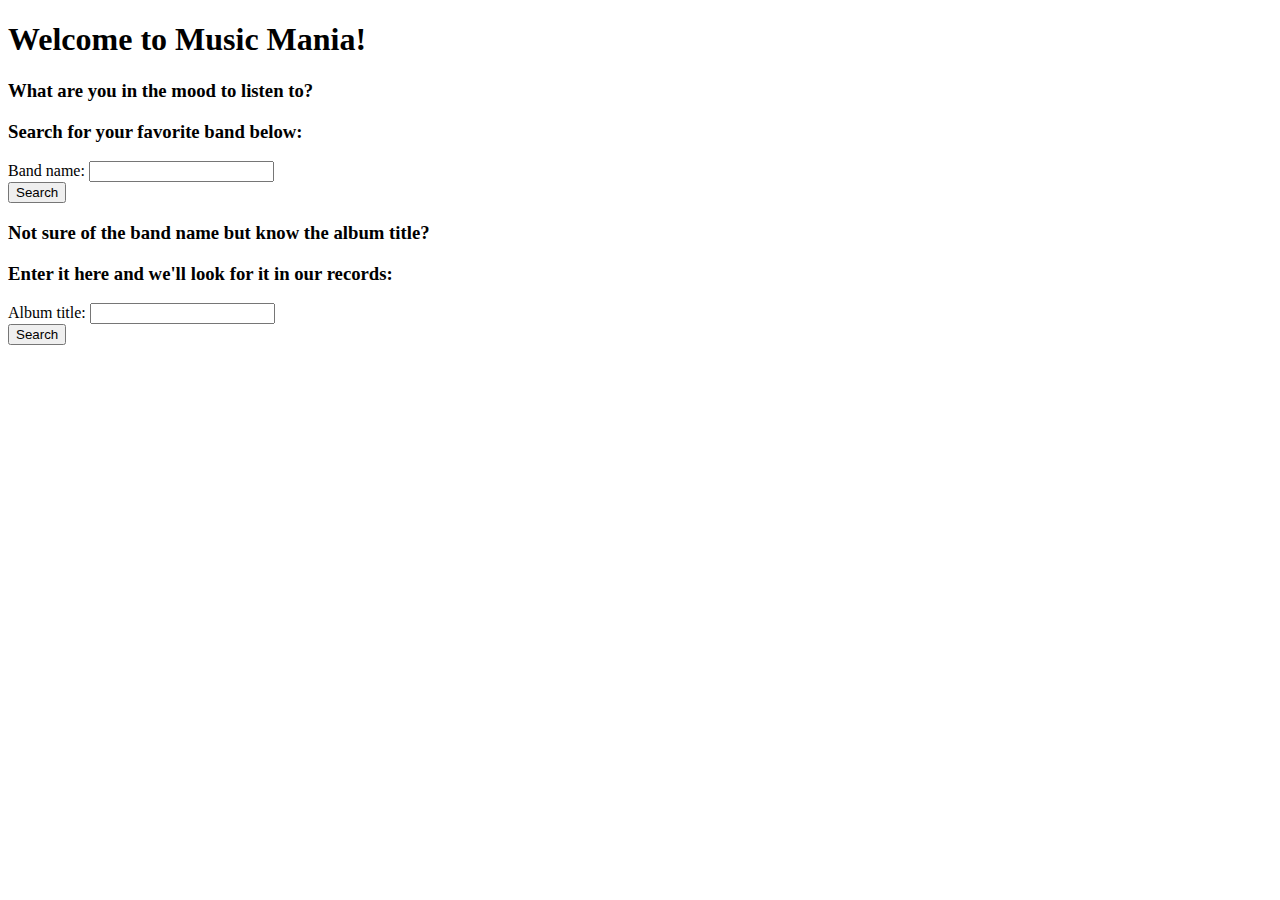
<file: src/main/resources/templates/index.html>
<!DOCTYPE html>
<html lang="en" xmlns:th="http://www.thymeleaf.org">
<head>
    <meta charset="UTF-8"/>
    <title>Record Store Home</title>
    <span th:include="includes :: css"></span>
</head>
<body>

<div th:include="navbar :: navbar"></div>

<div class="container body">
<div class="image"></div>
    <!--<div th:include="includes :: img"></div>-->
    <h1>Welcome to Music Mania!</h1>
    <h3>What are you in the mood to listen to? </h3>
        <h3>Search for your favorite band below:</h3>

    <form action="/bandDetail" method="get">
        <div class="form-group">
            <label for="bandname">Band name:</label>
            <input type="text" class="form-control" name="bandname" id="bandname"/>
        </div>
        <button type="submit" class="btn btn-primary">Search</button>
    </form>

    <h3>Not sure of the band name but know the album title? </h3>
        <h3>Enter it here and we'll look for it in our records:</h3>
    <form action="/albumDetail" method="get">
        <div class="form-group">
            <label for="title">Album title:</label>
            <input type="text" class="form-control" name="title" id="title"/>
        </div>
        <button type="submit" class="btn btn-primary">Search</button>
    </form>


</div>


</body>
</html>
</file>
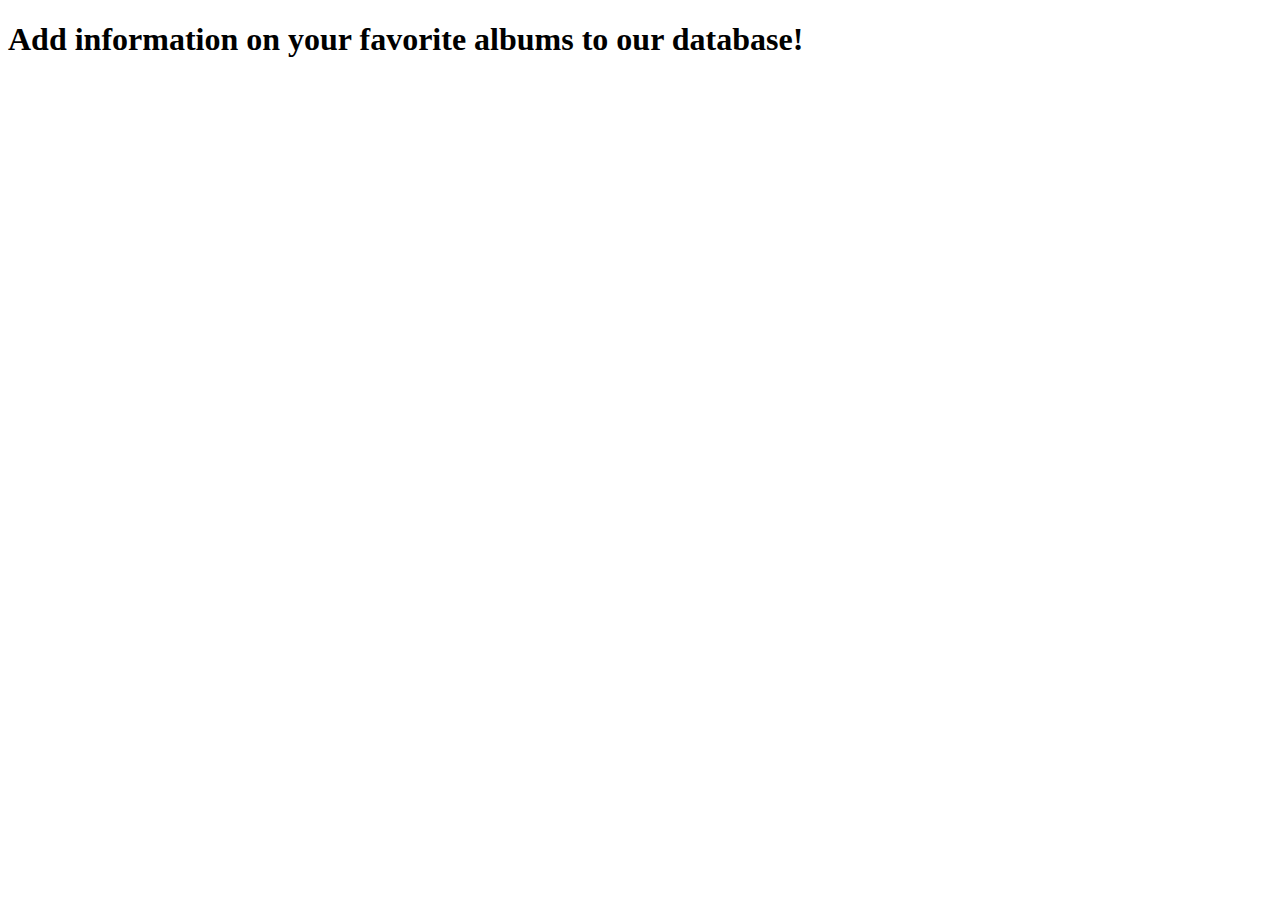
<file: src/main/resources/templates/AddAlbum.html>
<!DOCTYPE html>
<html lang="en" xmlns:th="http://www.thymeleaf.org">
<head>
    <meta charset="UTF-8"/>
    <title>Record Store Home</title>
    <span th:include="includes :: css"></span>
</head>
<body>

<div th:include="navbar :: navbar"></div>

<div class="container">

    <h1>Add information on your favorite albums to our database!</h1>

</div>
</body>
</html>
</file>
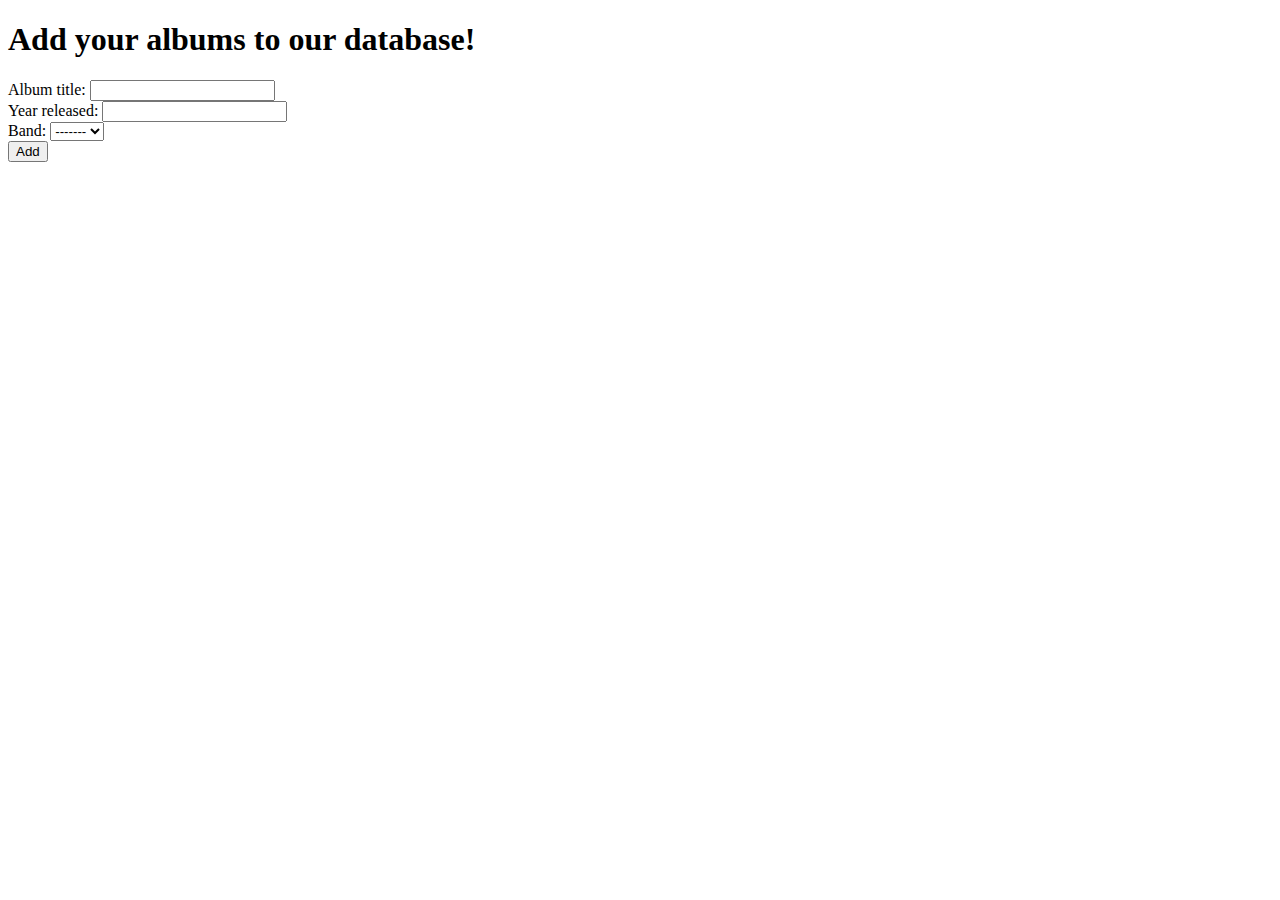
<file: src/main/resources/templates/addAlbum.html>
<!DOCTYPE html>
<html lang="en" xmlns:th="http://www.thymeleaf.org">
<head>
    <meta charset="UTF-8"/>
    <title>Record Store Home</title>
    <span th:include="includes :: css"></span>
</head>
<body>

<div th:include="navbar :: navbar"></div>

<div class="container body">
    <div th:include="includes :: img"></div>

    <h1>Add your albums to our database!</h1>


    <form action="/addAlbum" method="post">
        <div class="form-group">
            <label for="title">Album title:</label>
            <input type="text" class="form-control" name="title" id="title"/>
        </div>
        <div class="form-group">
            <label for="yearReleased">Year released:</label>
            <input type="text" class="form-control" name="yearReleased" id="yearReleased"/>
        </div>
        <div class="form-group">
            <label for="bandnameId">Band:</label>
            <select name="bandnameId" class="form-control" id="bandnameId">
                <option>-------</option>
                <option th:value="${band.id}" th:each="band : ${bands}"
                        th:text="${band.bandname}"></option>
            </select>
        </div>

        <button type="submit" class="btn btn-primary">Add</button>
    </form>

</div>
</body>
</html>
</file>
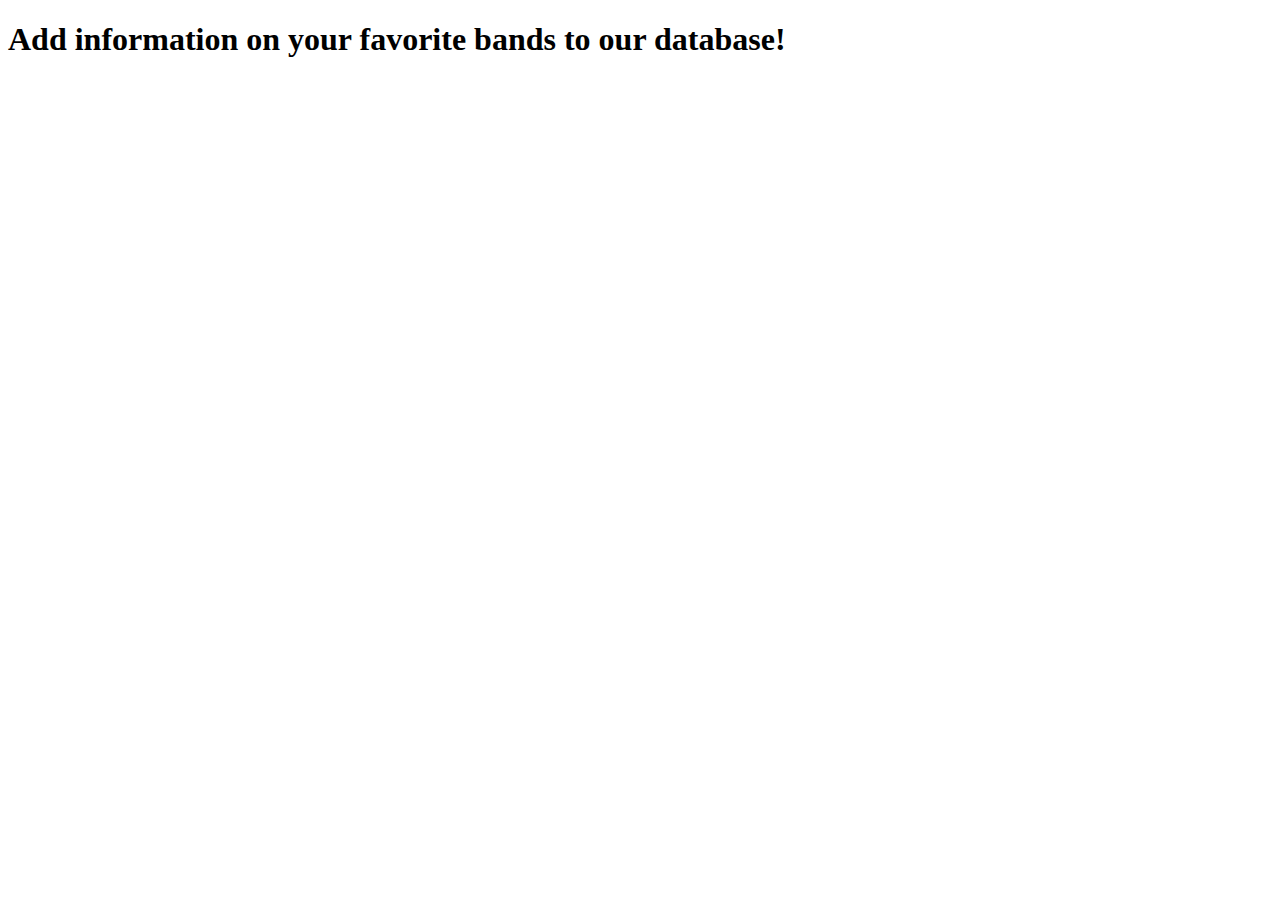
<file: src/main/resources/templates/AddBand.html>
<!DOCTYPE html>
<html lang="en" xmlns:th="http://www.thymeleaf.org">
<head>
    <meta charset="UTF-8"/>
    <title>Record Store Home</title>
    <span th:include="includes :: css"></span>
</head>
<body>

<div th:include="navbar :: navbar"></div>

<div class="container">

    <h1>Add information on your favorite bands to our database!</h1>
</div>
</body>
</html>
</file>
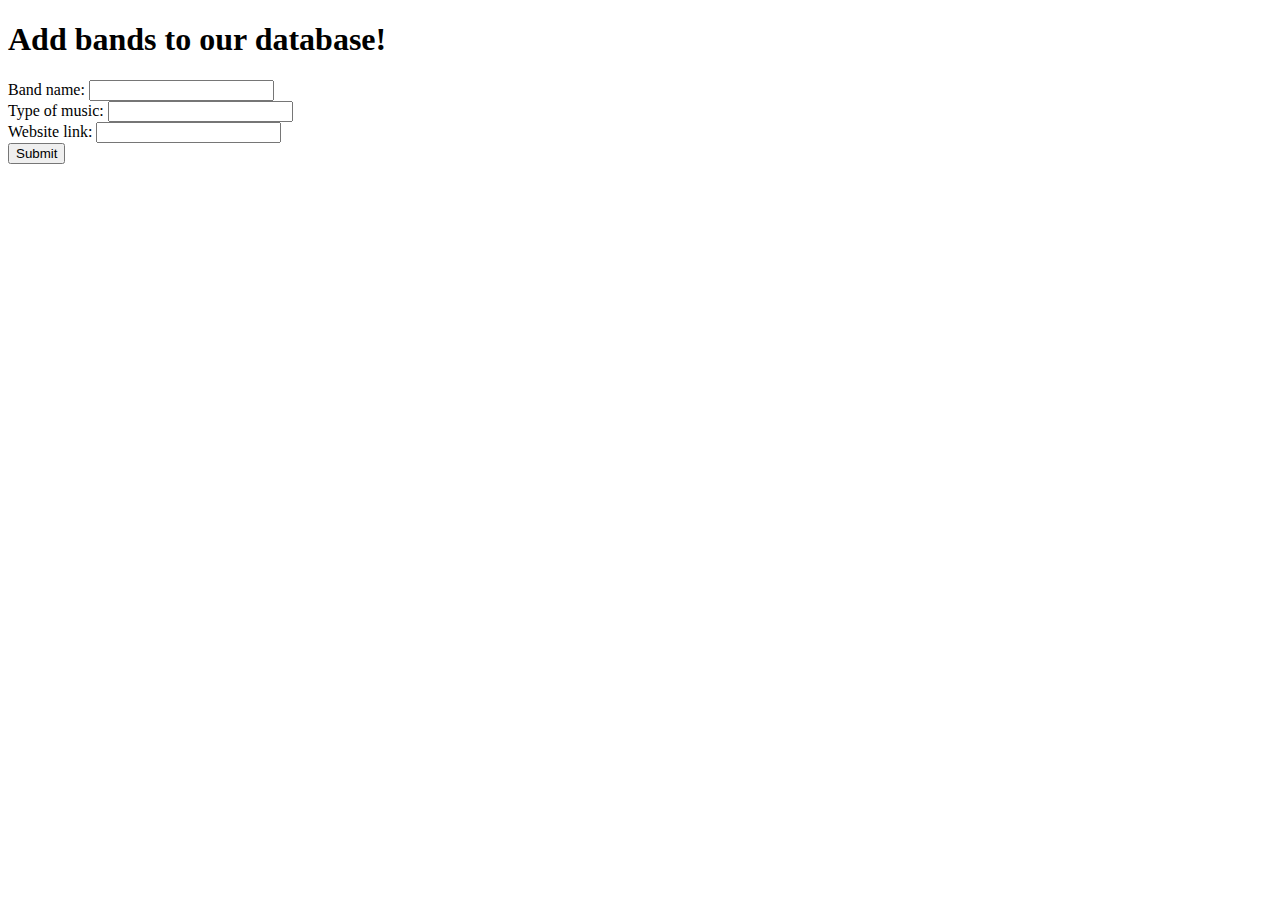
<file: src/main/resources/templates/addBand.html>
<!DOCTYPE html>
<html lang="en" xmlns:th="http://www.thymeleaf.org">
<head>
    <meta charset="UTF-8"/>
    <title>Record Store Home</title>
    <span th:include="includes :: css"></span>
</head>
<body>

<div th:include="navbar :: navbar"></div>

<div class="container body">
    <div th:include="includes :: img"></div>

    <h1>Add bands to our database!</h1>


    <form action="/addBand" method="post">
        <div class="form-group">
            <label for="bandname">Band name:</label>
            <input type="text" class="form-control" id="bandname" name="bandname"/>
        </div>
        <div class="form-group">
            <label for="genre">Type of music:</label>
            <input type="text" class="form-control" name="genre" id="genre"/>
        </div>
        <div class="form-group">
            <label for="website">Website link:</label>
            <input type="text" class="form-control" name="website" id="website"/>
        </div>

        <button type="submit" class="btn btn-primary">Submit</button>
    </form>
</div>
</body>
</html>
</file>
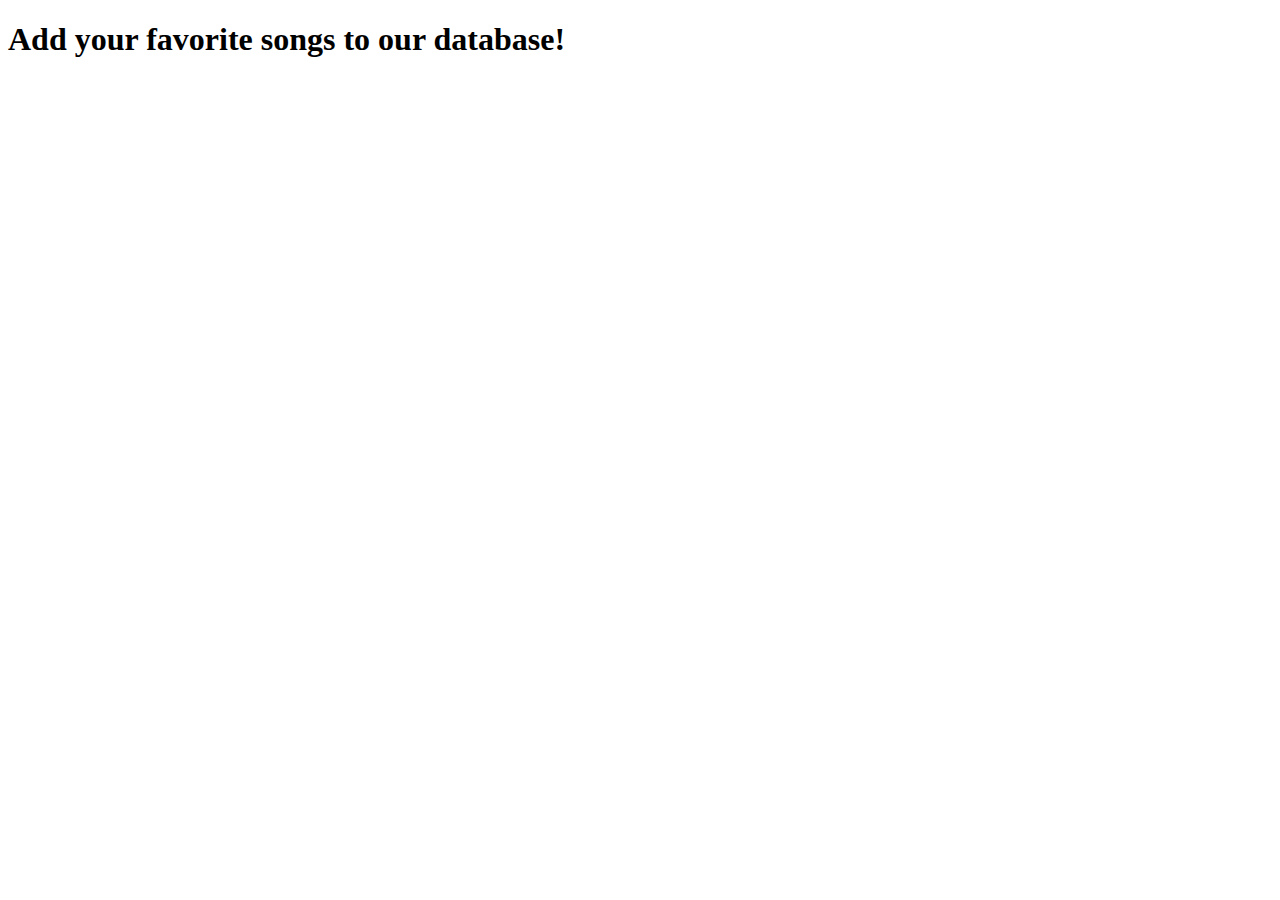
<file: src/main/resources/templates/AddSong.html>
<!DOCTYPE html>
<html lang="en" xmlns:th="http://www.thymeleaf.org">
<head>
    <meta charset="UTF-8"/>
    <title>Record Store Home</title>
    <span th:include="includes :: css"></span>
</head>
<body>

<div th:include="navbar :: navbar"></div>

<div class="container">

    <h1>Add your favorite songs to our database!</h1>
</div>
</body>
</html>
</file>
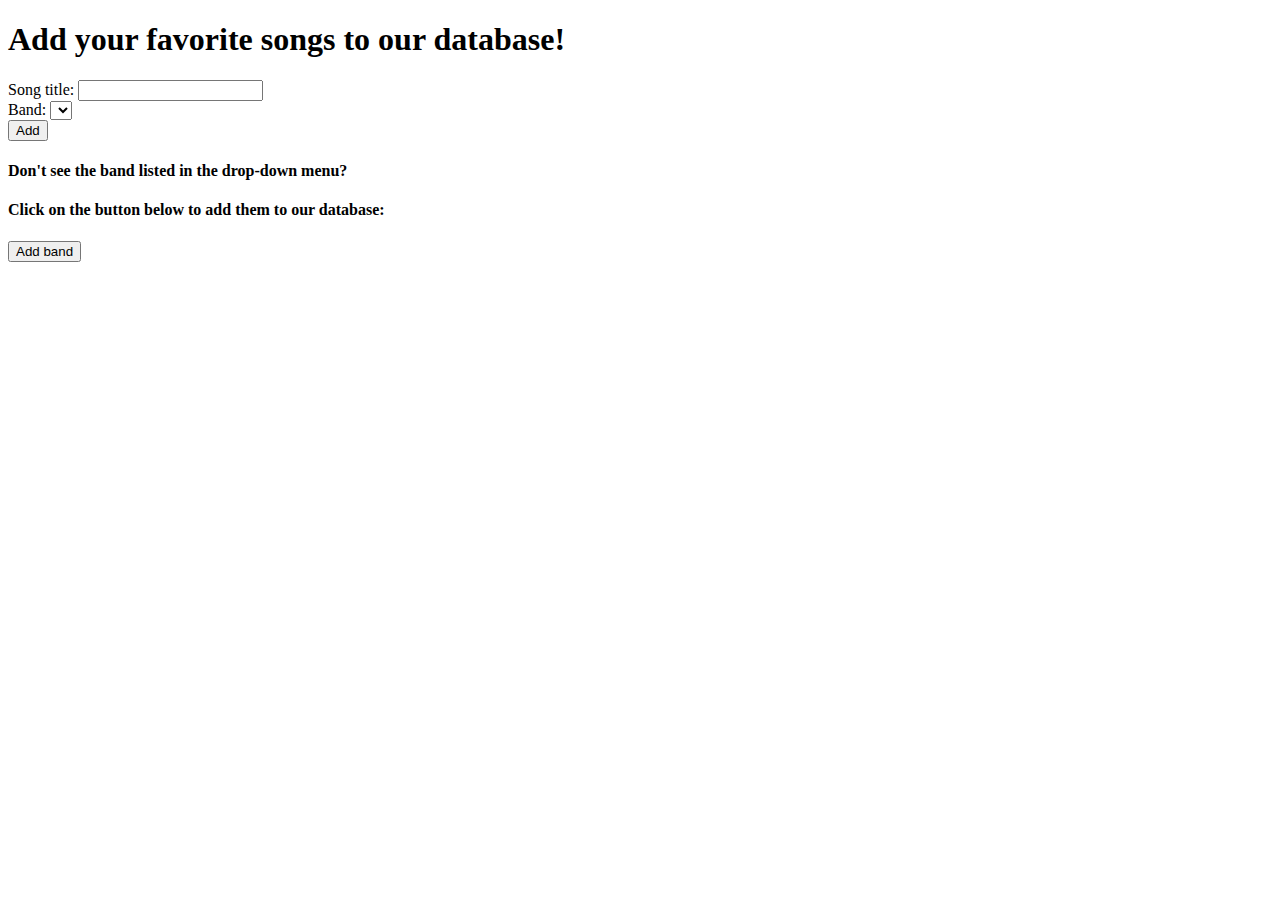
<file: src/main/resources/templates/addSong.html>
<!DOCTYPE html>
<html lang="en" xmlns:th="http://www.thymeleaf.org">
<head>
    <meta charset="UTF-8"/>
    <title>Record Store Home</title>
    <span th:include="includes :: css"></span>
</head>
<body>

<div th:include="navbar :: navbar"></div>

<div class="container body">
    <div th:include="includes :: img"></div>

    <h1>Add your favorite songs to our database!</h1>

    <form action="/addSongAndBand/" method="post">
        <div class="form-group">
            <label for="title">Song title:</label>
            <input type="text" class="form-control" name="title" id="title" value=""/>
        </div>

        <div class="form-group">
            <label for="band_id">Band:</label>
            <select name="band_id" class="form-control" id="band_id" required="required">
                <option></option>
                <option th:value="${band.id}" th:each="band : ${bands}"
                        th:text="${band.bandname}"></option>
            </select>
        </div>

        <button type="submit" class="btn btn-primary">Add</button>
    </form>

    <form action="/addBand" method="get">
        <h4>Don't see the band listed in the drop-down menu? </h4>
        <h4>Click on the button below to add them to our database:</h4>
        <button type="submit" class="btn btn-primary">Add band</button>

    </form>
</div>
</body>
</html>
</file>
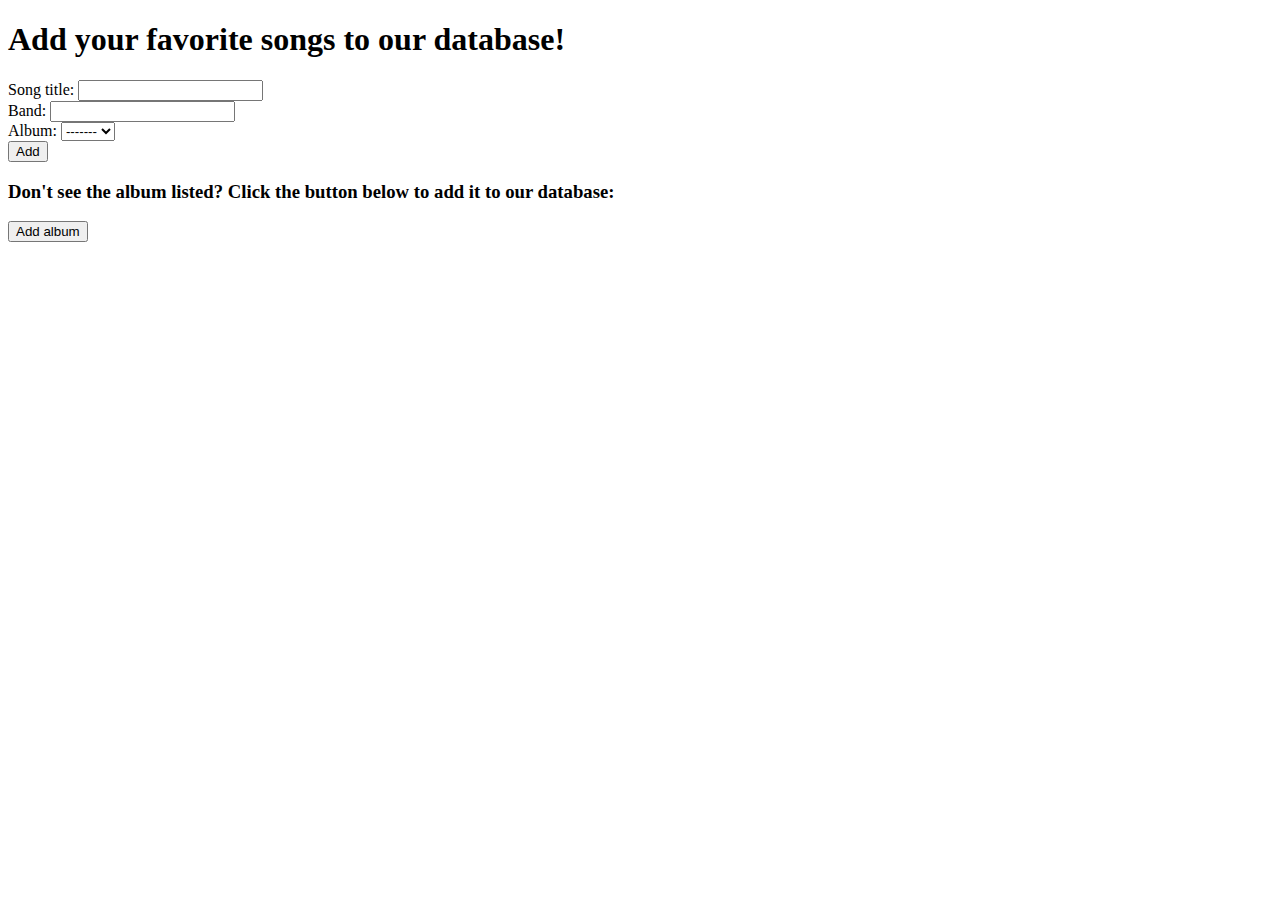
<file: src/main/resources/templates/addSongAlbum.html>
<!DOCTYPE html>
<html lang="en" xmlns:th="http://www.thymeleaf.org">
<head>
    <meta charset="UTF-8"/>
    <title>Record Store Home</title>
    <span th:include="includes :: css"></span>
</head>
<body>

<div th:include="navbar :: navbar"></div>

<div class="container">

    <h1>Add your favorite songs to our database!</h1>

    <form action="/addSongAndAlbum" method="post">
        <div class="form-group">
            <label for="title">Song title:</label>
            <input type="text" class="form-control" name="title" id="title" th:value="${song.title}"/>
            <input type="hidden" class="form-control" name="song_id" id="song_id" th:value="${song.id}"/>
        </div>
        <div class="form-group">
            <label for="bandname">Band:</label>
            <input type="text" class="form-control" name="bandname" id="bandname" th:value="${song.band.bandname}"/>
            <input type="hidden" class="form-control" name="band_id" id="band_id" th:value="${song.band.id}"/>
        </div>


        <!--<div class="form-group">-->
            <!--<label for="band_id">Band:</label>-->
            <!--<select name="band_id" class="form-control" id="band_id">-->
                <!--<option>-&#45;&#45;&#45;&#45;&#45;&#45;</option>-->
                <!--<option th:value="${song.band.id}"-->
                        <!--th:text="${song.band.bandname}"></option>-->
            <!--</select>-->
        <!--</div>-->
<div class="form-group">
    <label for="album_id">Album:</label>
    <select name="album_id" class="form-control" id="album_id">
        <option>-------</option>
        <option th:value="${album.id}" th:each="album : ${albums}"
                th:text="${album.title}"></option>
    </select>
</div>
        <button type="submit" class="btn btn-warning">Add</button>
    </form>

    <form action="/addAlbum" method="get">
        <h3>Don't see the album listed? Click the button below to add it to our database:</h3>
        <button type="submit" class="btn btn-warning">Add album</button>

    </form>
</div>
</body>
</html>
</file>
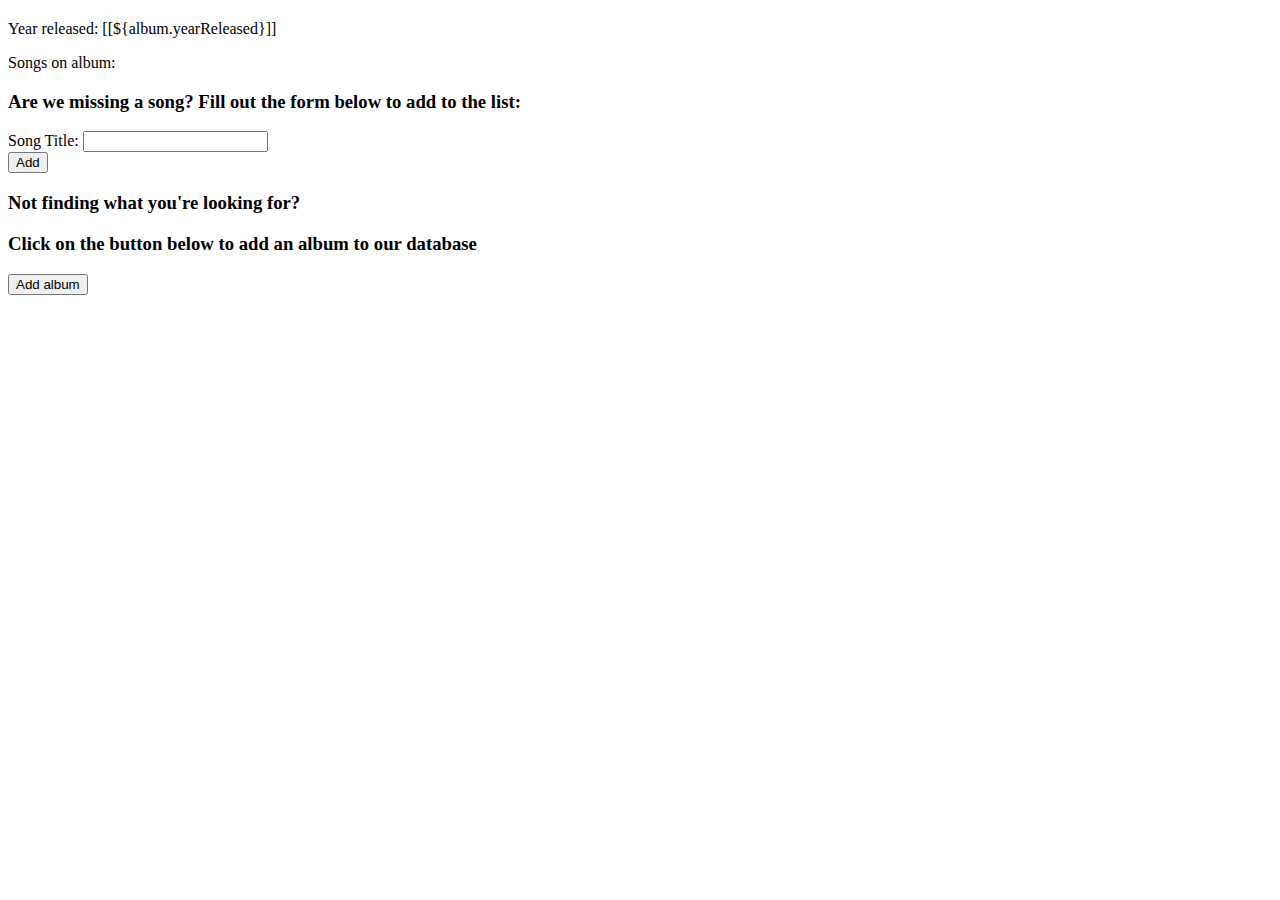
<file: src/main/resources/templates/albumDetail.html>
<!DOCTYPE html>
<html lang="en" xmlns:th="http://www.thymeleaf.org">
<head>
    <meta charset="UTF-8"/>
    <title>Band detail page</title>
    <span th:include="includes :: css"></span>
</head>
<body>

<div th:include="navbar :: navbar"></div>

<div class="container body">
    <div th:include="includes :: img"></div>

    <h2 th:each="album : ${album}" th:text="${album.band.bandname}"></h2>
    <div class="row">
        <div class="col-md-4" th:each="album : ${album}">
            <div class="panel panel-default">
                <div class="panel-heading">
                    <h3 class="panel-title" th:text="${album.title}"></h3>
                </div>
                <div class="panel-body">
                    <p th:inline="text">Year released: [[${album.yearReleased}]]</p>
                </div>
                <div class="panel-body">
                    <p>Songs on album:</p>
                    <p th:each="song : ${album.songs}" th:text="${song.title}"></p>
                </div>
            </div>
            <h3>Are we missing a song? Fill out the form below to add to the list:</h3>
            <form action="/addSong" method="post">
                <div class="form-group">
                    <label for="title">Song Title:</label>
                    <input type="text" class="form-control" name="title" id="title"/>
                    <input type="hidden" th:value="${album.band.id}" name="band_id"/>
                    <input type="hidden" th:value="${album.id}" name="album_id"/>
                </div>
                <button type="submit" class="btn btn-primary">Add</button>
            </form>

        </div>
    </div>

    <h3>Not finding what you're looking for?</h3>
    <h3>Click on the button below to add an album to our database</h3>
    <form action="/addAlbum" method="get">

        <input type="submit" value="Add album"/>
    </form>


</div>

</body>
</html>
</file>
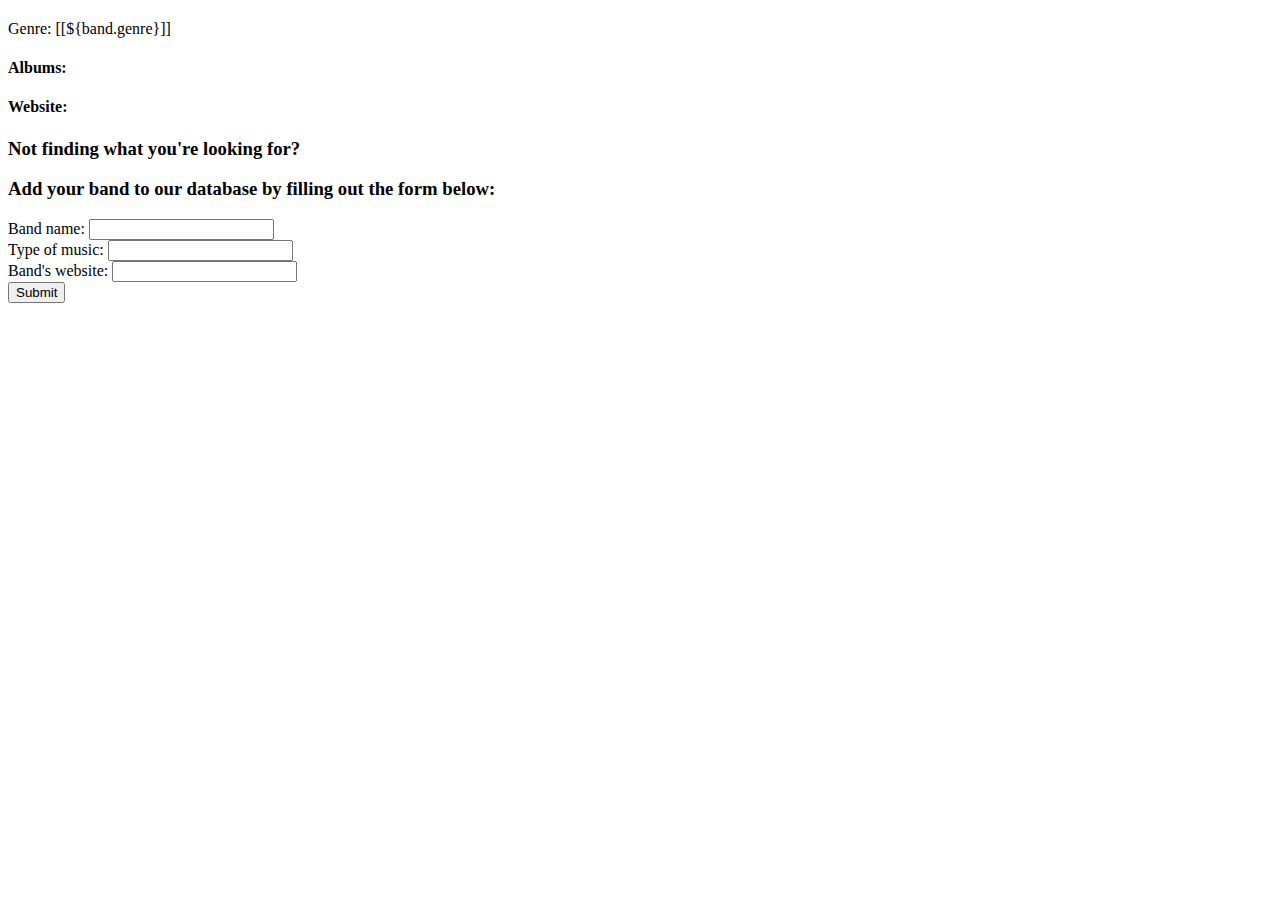
<file: src/main/resources/templates/bandDetail.html>
<!DOCTYPE html>
<html lang="en" xmlns:th="http://www.thymeleaf.org">
<head>
    <meta charset="UTF-8"/>
    <title>Band detail page</title>
    <span th:include="includes :: css"></span>
</head>
<body>

<div th:include="navbar :: navbar"></div>

<div class="container body">
    <div th:include="includes :: img"></div>

    <h2 th:each="band : ${band}" th:text="${band.bandname}"></h2>
<div class="row">
    <div class="col-md-4" th:each="band : ${band}">
        <div class="panel panel-default">
            <div class="panel-heading">
                <h2 class="panel-title" ></h2>
            </div>
            <div class="panel-body">
                <p th:inline="text">Genre: [[${band.genre}]]</p>
            </div>
            <div class="container-fluid">
            <h4>Albums:</h4>
            </div>
            <div class="panel-body">
                <p th:each="album : ${band.albums}" th:text="${album.title}"></p>
            </div>
            <div class="container-fluid">
                <h4>Website:</h4>
            </div>
            <div class="panel-body">
                <a th:href="${band.website}" th:text="${band.website}"></a>
            </div>
        </div>
    </div>
</div>

    <h3>Not finding what you're looking for?</h3>
    <h3>Add your band to our database by filling out the form below:</h3>

    <form action="/addBand" method="post">
        <div class="form-group">
            <label for="bandname">Band name:</label>
            <input type="text" class="form-control" id="bandname" name="bandname"/>
        </div>
        <div class="form-group">
            <label for="genre">Type of music:</label>
            <input type="genre" class="form-control" name="genre" id="genre"/>
        </div>
        <div class="form-group">
            <label for="website">Band's website:</label>
            <input type="text" class="form-control" name="website" id="website"/>
        </div>

        <button type="submit" class="btn btn-primary">Submit</button>
    </form>

</div>

</body>
</html>
</file>
